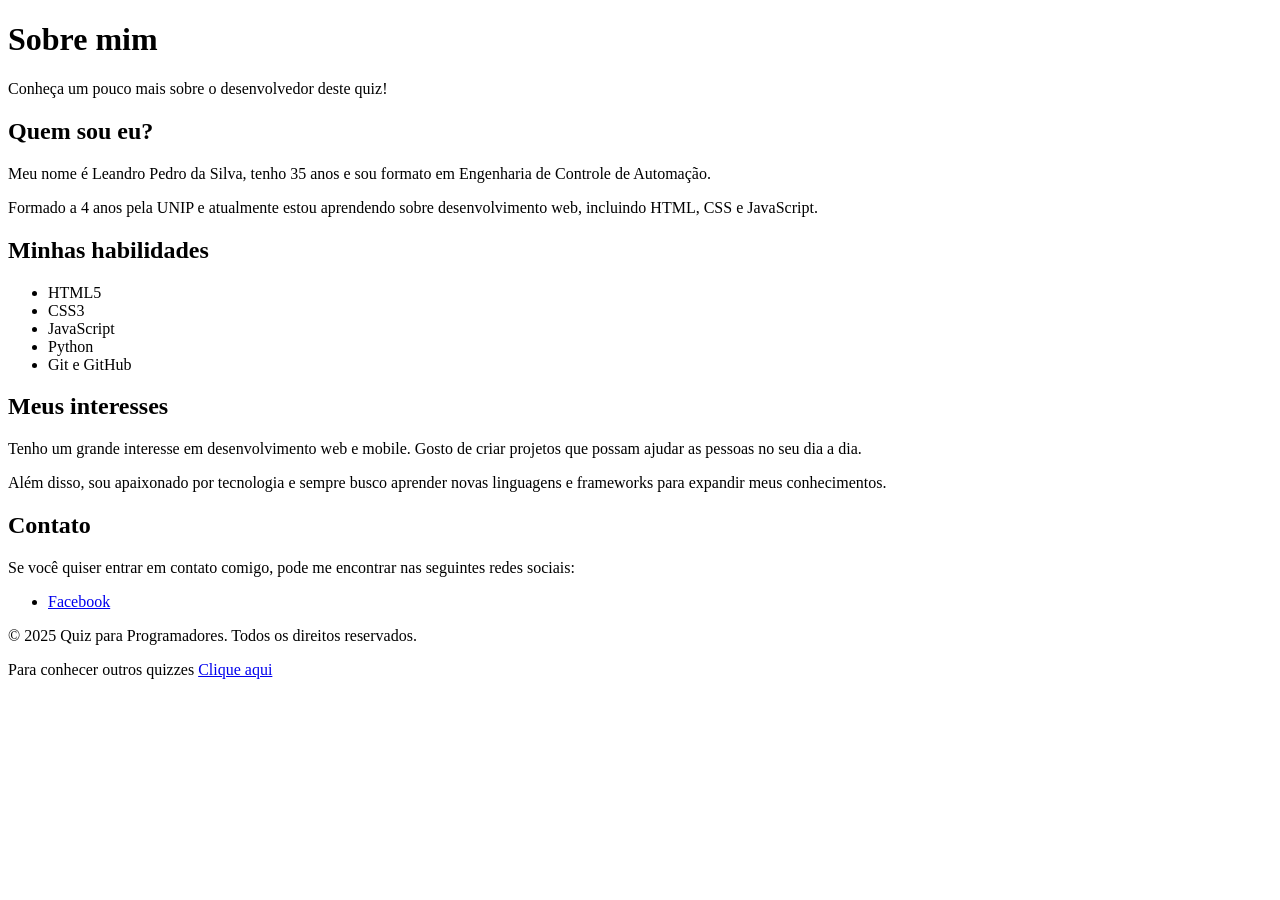
<file: About.html>
<!DOCTYPE html>
<html>
   <head>
    <title>Sobre mim</title>
   </head>
    <body>
        <header>
            <h1>Sobre mim</h1>
            <p>Conheça um pouco mais sobre o desenvolvedor deste quiz!</p>
        </header>
        <main>
            <section>
                <h2>Quem sou eu?</h2>
                <p>Meu nome é Leandro Pedro da Silva, tenho 35 anos e sou formato em Engenharia de Controle de Automação.</p>
                <p>Formado a 4 anos pela UNIP e atualmente estou aprendendo sobre desenvolvimento web, incluindo HTML, CSS e JavaScript.</p>
            </section>
            <section>
                <h2>Minhas habilidades</h2>
                <ul>
                    <li>HTML5</li>
                    <li>CSS3</li>
                    <li>JavaScript</li>
                    <li>Python</li>
                    <li>Git e GitHub</li>
                </ul>
            </section>
            <section>
                <h2>Meus interesses</h2>
                <p>Tenho um grande interesse em desenvolvimento web e mobile. Gosto de criar projetos que possam ajudar as pessoas no seu dia a dia.</p>
                <p>Além disso, sou apaixonado por tecnologia e sempre busco aprender novas linguagens e frameworks para expandir meus conhecimentos.</p>
            </section>
            <section>
                <h2>Contato</h2>
                <p>Se você quiser entrar em contato comigo, pode me encontrar nas seguintes redes sociais:</p>
                <ul>
                    <li><a href="https://facebook.com/leandro.pedrodasilva.9">Facebook</a></li>
            </section>
        </main>
        <footer>
            <p>&copy; 2025 Quiz para Programadores. Todos os direitos reservados.</p>
            <p>Para conhecer outros quizzes <a href="index.html" target="_blank">Clique aqui</a></p>
        </footer>

    </body>
</file>
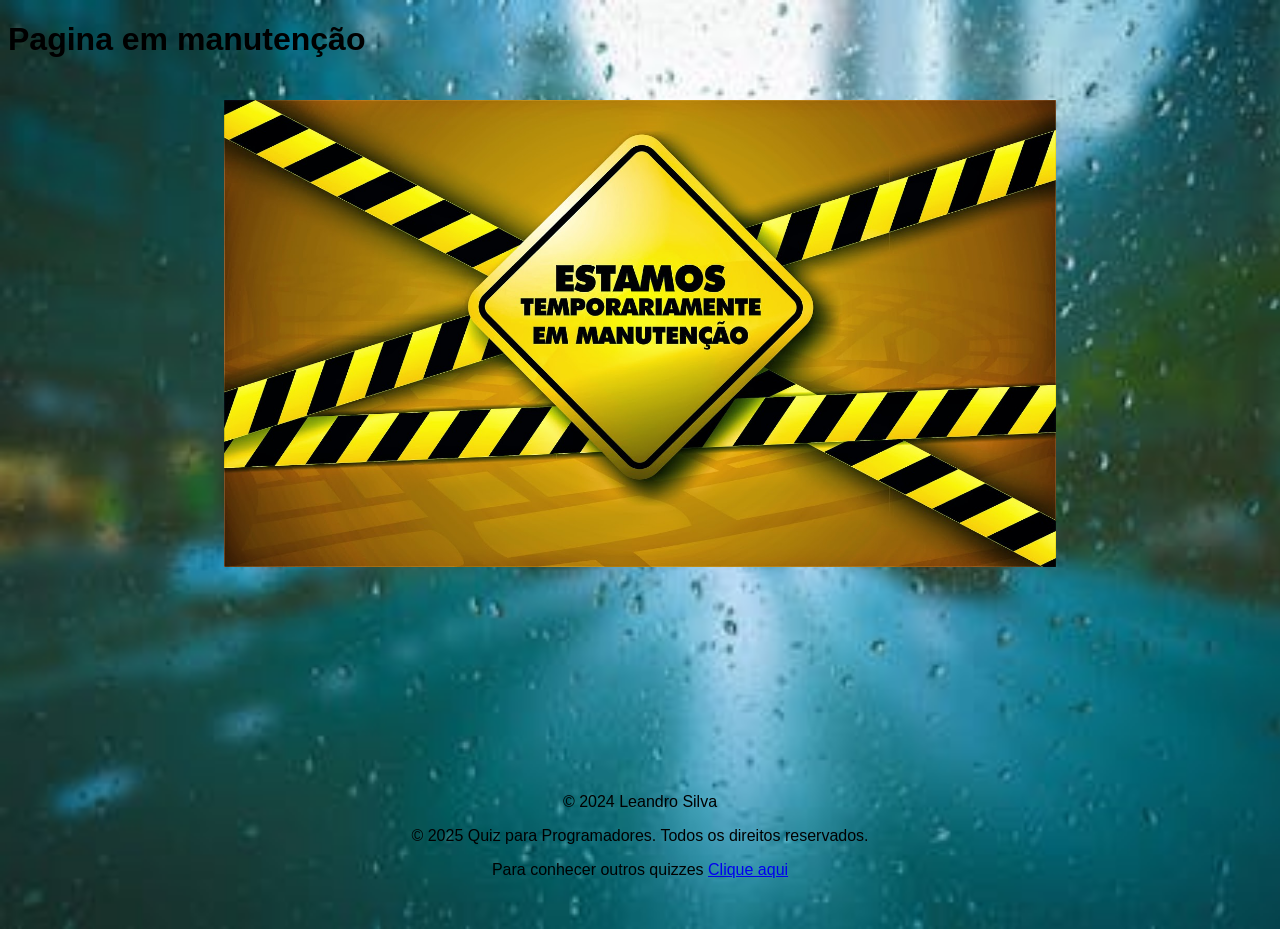
<file: Contact.html>
<!DOCTYPE html>
<html>
   <head>
   <link rel="stylesheet" href="style2.css">
   </head>
    <body>
        <header>
          <h1>Pagina em manutenção</h1> 
       </header>
        <footer>
            <p>&copy; 2024 Leandro Silva</p>
            <p>&copy; 2025 Quiz para Programadores. Todos os direitos reservados.</p>
            <p>Para conhecer outros quizzes <a href="index.html" target="_blank">Clique aqui</a></p>
        </footer>
    </body>
</html>
</file>
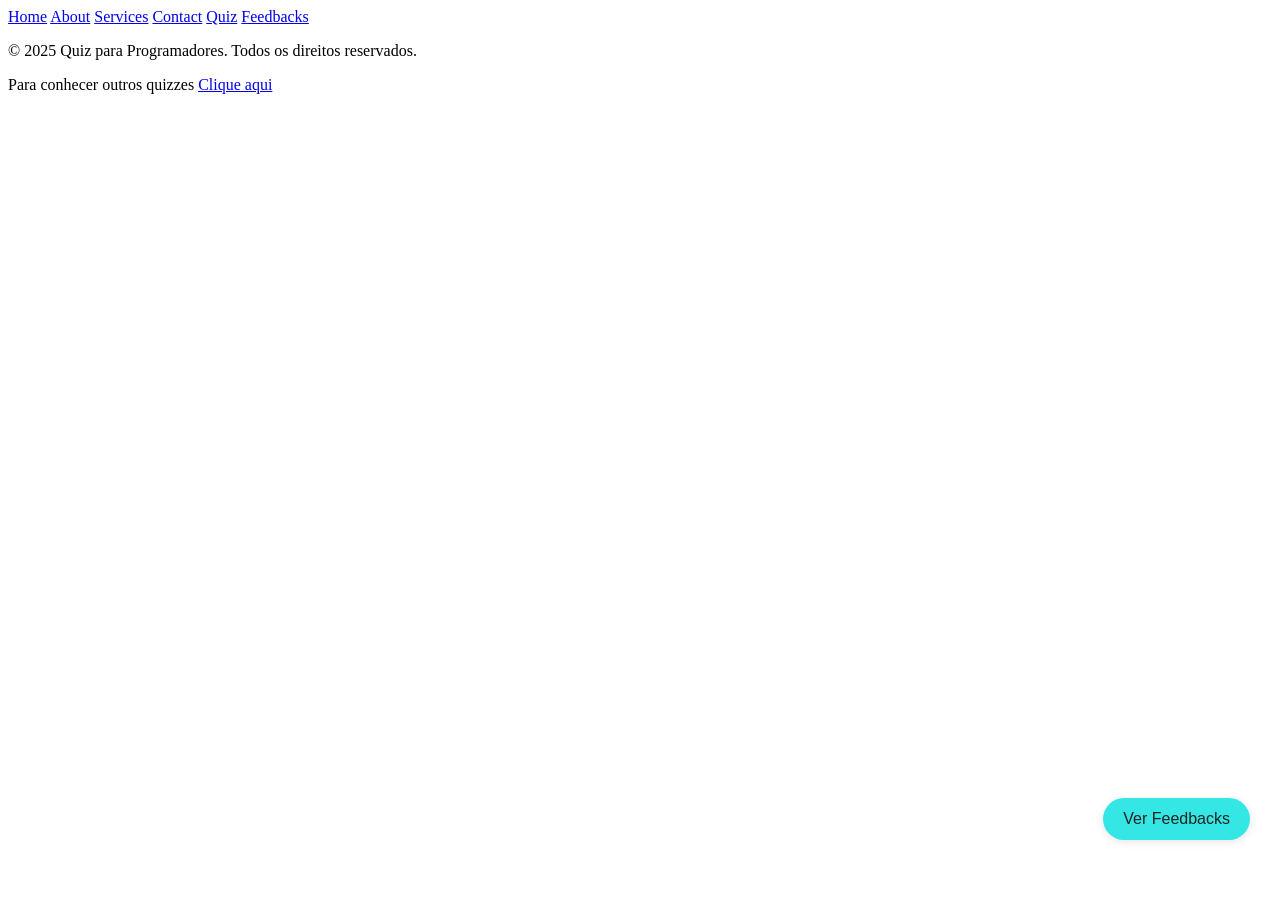
<file: feedbacks.html>
<!DOCTYPE html>
<html>
<head>
    <meta charset="UTF-8">
    <title>Feedbacks Recebidos</title>
    <link rel="stylesheet" href="style1.css">
    <style>
        .feedback-table {
            margin: 40px auto;
            background: #fff;
            border-collapse: collapse;
            width: 80%;
            box-shadow: 0 2px 8px rgba(0,0,0,0.1);
        }
        .feedback-table th, .feedback-table td {
            border: 1px solid #ccc;
            padding: 12px 16px;
            text-align: left;
        }
        .feedback-table th {
            background: #34e7e4;
            color: #222;
        }
    </style>
</head>
<body>
    <nav class="underline-nav">
        <a href="Home.html">Home</a>
        <a href="About.html">About</a>
        <a href="Services.html">Services</a>
        <a href="Contact.html">Contact</a>
        <a href="quiz.html">Quiz</a>
        <a href="feedbacks.html">Feedbacks</a>
    </nav>
    
</body>
<!-- Modal de Feedbacks -->
<div id="feedbackModal" class="modal">
  <div class="modal-content">
    <span class="close-btn" onclick="closeModal()">&times;</span>
    <h2>Feedbacks Recebidos</h2>
    <ul id="feedbackList">
      <!-- Feedbacks serão inseridos aqui dinamicamente -->
    </ul>
  </div>
</div>

<!-- Botão para abrir o modal -->
<button onclick="openModal()" class="feedback-btn">Ver Feedbacks</button>

<script>
  // Exemplo de feedbacks (pode ser substituído por dados reais)
  const feedbacks = [
    "Ótimo site, muito intuitivo!",
    "Gostei do quiz, parabéns!",
    "Poderia ter mais perguntas sobre JavaScript."
  ];

  function openModal() {
    document.getElementById('feedbackModal').style.display = 'block';
    const list = document.getElementById('feedbackList');
    list.innerHTML = '';
    feedbacks.forEach(fb => {
      const li = document.createElement('li');
      li.textContent = fb;
      list.appendChild(li);
    });
  }

  function closeModal() {
    document.getElementById('feedbackModal').style.display = 'none';
  }

  // Fecha o modal ao clicar fora dele
  window.onclick = function(event) {
    const modal = document.getElementById('feedbackModal');
    if (event.target == modal) {
      closeModal();
    }
  }
</script>
<footer>
    <p>&copy; 2025 Quiz para Programadores. Todos os direitos reservados.</p>
    <p>Para conhecer outros quizzes <a href="#" target="_blank">Clique aqui</a></p>   
</footer>
</html>
</file>
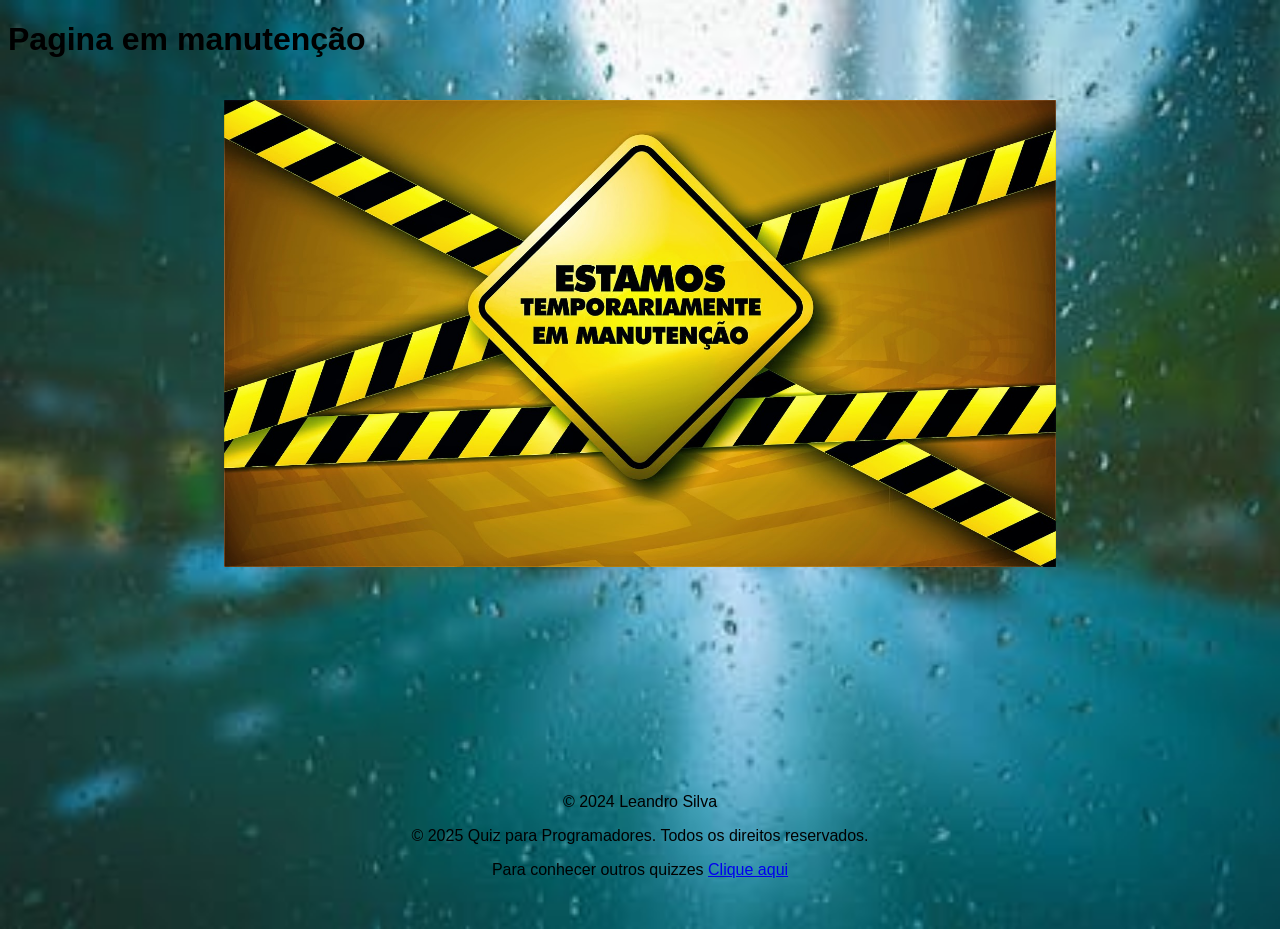
<file: Home.html>
<!DOCTYPE html>
<html>
   <head>
   <link rel="stylesheet" href="style2.css">
   </head>
    <body>
       <header>
          <h1>Pagina em manutenção</h1> 
       </header>
        <footer>
            <p>&copy; 2024 Leandro Silva</p>
            <p>&copy; 2025 Quiz para Programadores. Todos os direitos reservados.</p>
            <p>Para conhecer outros quizzes <a href="index.html" target="_blank">Clique aqui</a></p>
        </footer>
    </body>
</html>
</file>
<file: style2.css>
body {
    min-height: 100vh;
    margin: 30;
    background-image: url('manutencao.jpg'), url('pexels.jpeg');
    background-size: 65%, cover;           /* Primeira imagem menor, segunda cobre tudo */
    background-repeat: no-repeat, no-repeat;
    background-position: center 100px, top left; /* Ajuste as posições conforme desejar */
    font-family:  Arial, Helvetica, sans-serif;
}
.underline-nav {
    display: flex;
    gap: 20px;
    position: fixed;   /* Torna o menu fixo */
    top: 130px;         /* Distância do Menu do topo */ /* Ajuste para alinhar verticalmente sobre a imagem */
    right: 250px;      /* Distância do menu da direita */
    z-index: 100;      /* Garante que fique acima do fundo */
    background: rgba(0,0,0,0.3); /* Fundo semitransparente opcional */
    padding: 12px 24px;
    border-radius: 16px;
}
.underline-nav a {
    position: relative;
    color: #fafafa;
    text-decoration: none;
    font-family: 'Courier New', Courier, monospace;
    font-size: 8px;
    font-weight: bold;
    padding: 10px 0;
    transition: 0.5s ease;
}
.underline-nav a:hover {
    color: #34e7e4;
}
.underline-nav a::after {
    content: '';
    position: absolute;
    bottom: 0;
    left: 0;
    width: 0;
    height: 3px;
    background-color: #34e7e4;
    transition: width 0.3s ease;
}
.underline-nav a:hover::after {
    width: 100%;
}
footer {
    text-align: center;
    position: fixed;
    left: 0;
    bottom: 0;
    width: 100%;
                   /* Fundo preto com transparência */ /*removido para ficar transparente */    
    padding: 5px 0;  
}
</file>
<file: style1.css>
/* Modal de Feedbacks */
.modal {
    display: none;
    position: fixed;
    z-index: 1000;
    left: 0;
    top: 0;
    width: 100%;
    height: 100%;
    overflow: auto;
    background: rgba(0,0,0,0.5);
}
.modal-content {
    background: #fff;
    margin: 10% auto;
    padding: 20px;
    border-radius: 8px;
    width: 90%;
    max-width: 400px;
    box-shadow: 0 2px 10px rgba(0,0,0,0.2);
    position: relative;
    text-align: left;
}
.close-btn {
    color: #aaa;
    position: absolute;
    top: 10px;
    right: 20px;
    font-size: 28px;
    font-weight: bold;
    cursor: pointer;
}
.close-btn:hover {
    color: #e74c3c;
}
.feedback-btn {
    position: fixed;
    bottom: 60px;
    right: 30px;
    background: #34e7e4;
    color: #222;
    border: none;
    padding: 12px 20px;
    border-radius: 25px;
    font-size: 16px;
    cursor: pointer;
    box-shadow: 0 2px 8px rgba(0,0,0,0.1);
}
</file>
